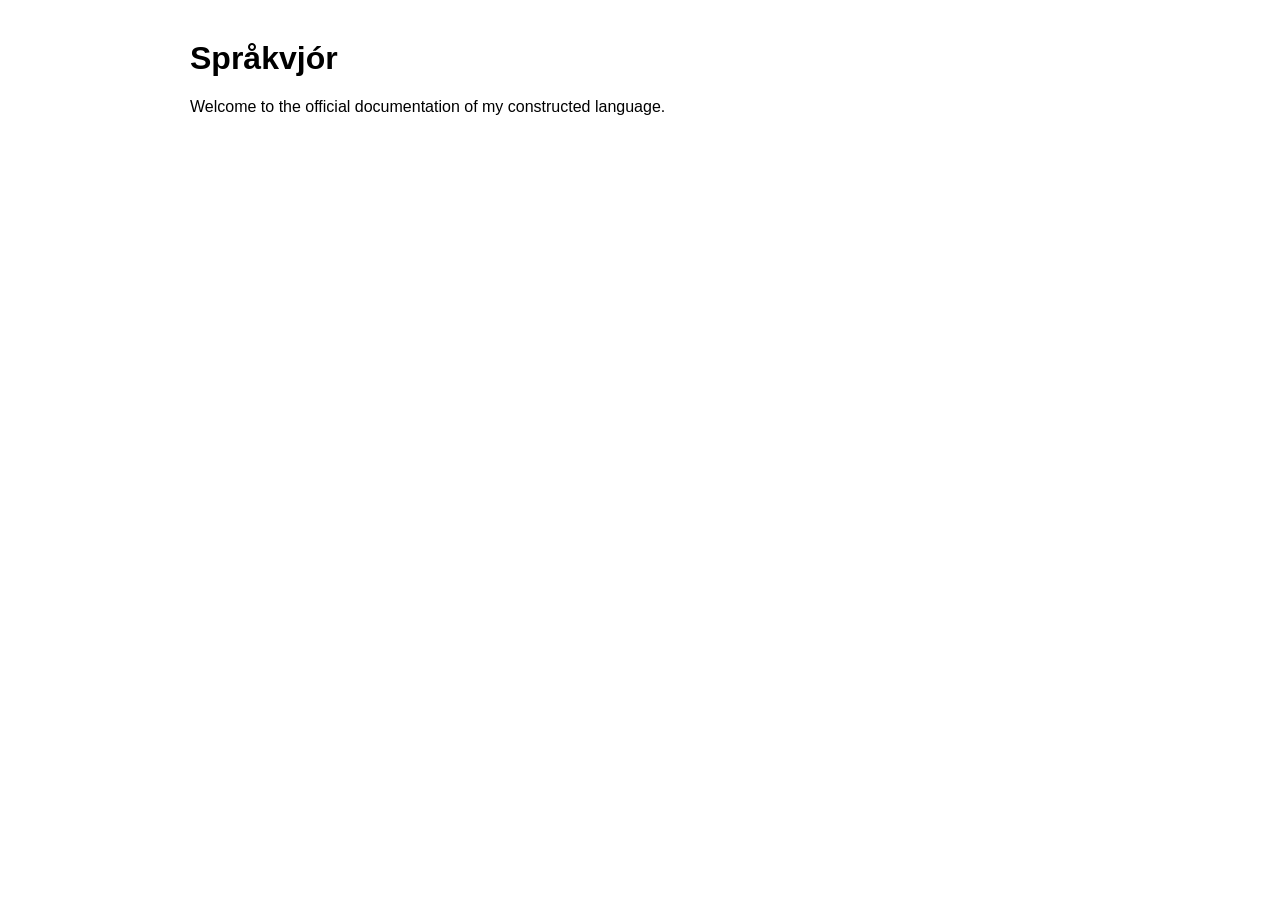
<file: index.html>
<!DOCTYPE html>
<html lang="en">
<head>
    <meta charset="UTF-8">
    <meta name="viewport" content="width=device-width, initial-scale=1.0">
    <title>Språkvjór</title>
    <meta name="description" content="The official documentation of the constructed language Språkvjór.">
    <link rel="icon" type="image/png" href="/favicon-96x96.png" sizes="96x96" />
    <link rel="icon" type="image/svg+xml" href="/favicon.svg" />
    <link rel="shortcut icon" href="/favicon.ico" />
    <link rel="apple-touch-icon" sizes="180x180" href="/apple-touch-icon.png" />
    <meta name="apple-mobile-web-app-title" content="Språkvjór" />
    <link rel="manifest" href="/site.webmanifest" />    
    <link rel="stylesheet" href="style.css">
</head>
<body>

<h1>Språkvjór</h1>

<p>Welcome to the official documentation of my constructed language.</p>

<script src="script.js"></script>

</body>
</html>
</file>
<file: style.css>
body{
    font-family: Arial, sans-serif;
    max-width: 900px;
    margin:40px auto;
}
</file>
